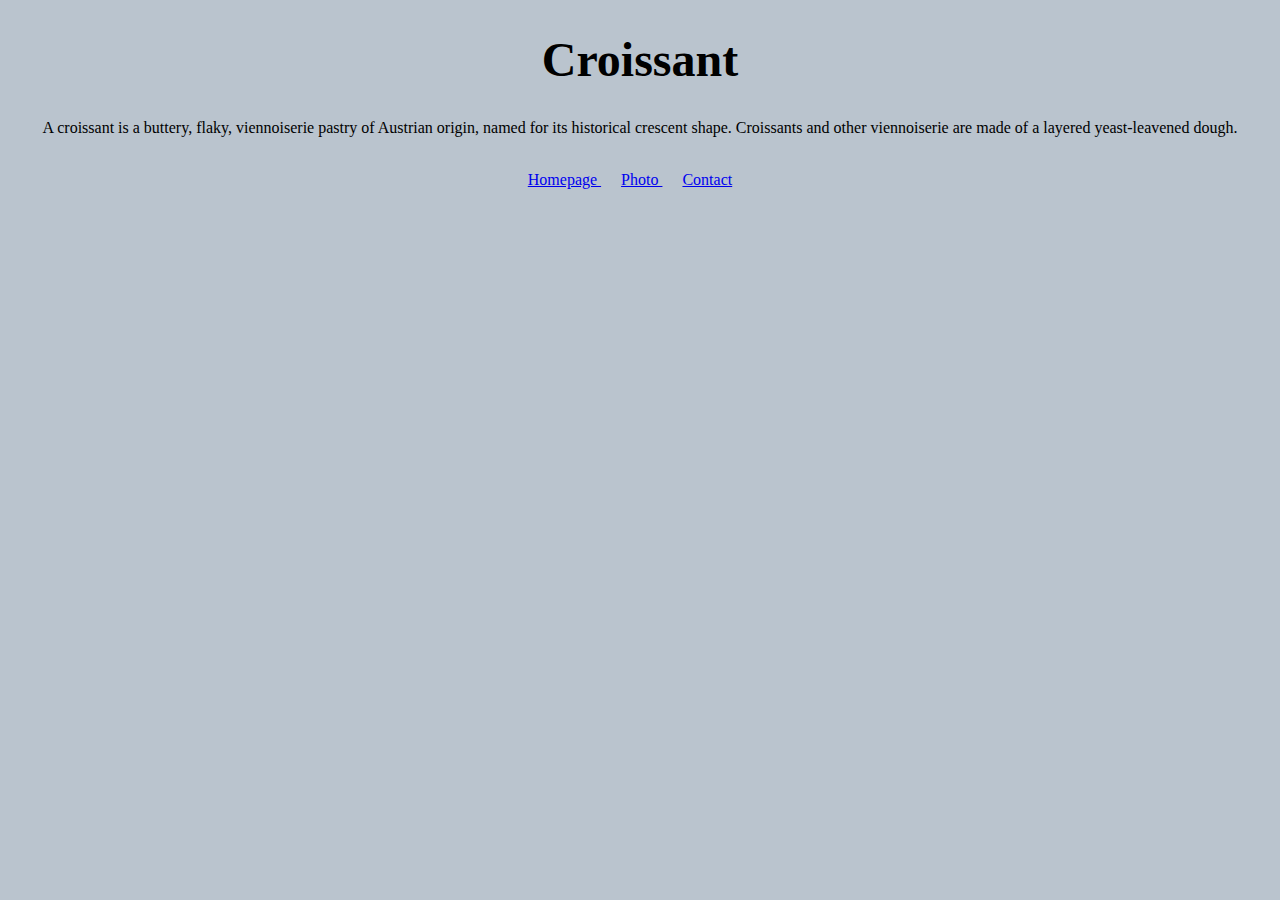
<file: index.html>
<!DOCTYPE html>
<html lang="en">
  <head>
    <meta charset="UTF-8" />
    <meta
      name="desciption"
      content="this page tell you about Croissant and how it born, its a legend"
    />
    <meta http-equiv="X-UA-Compatible" content="IE=edge" />
    <meta name="viewport" content="width=device-width, initial-scale=1.0" />
    <link rel="stylesheet" href="/css/style.css" />
    <title>Croissant - Croissant everyday</title>
  </head>
  <body>
    <h1>Croissant</h1>
    <p>
      A croissant is a buttery, flaky, viennoiserie pastry of Austrian origin,
      named for its historical crescent shape. Croissants and other viennoiserie
      are made of a layered yeast-leavened dough.
    </p>
    <br />
    <footer>
      <a href="/" title="home"> Homepage </a>
      <a href="/photo.html" title="photo-crossant"> Photo </a>
      <a href="/contact.html" title="contact"> Contact </a>
    </footer>
  </body>
</html>
</file>
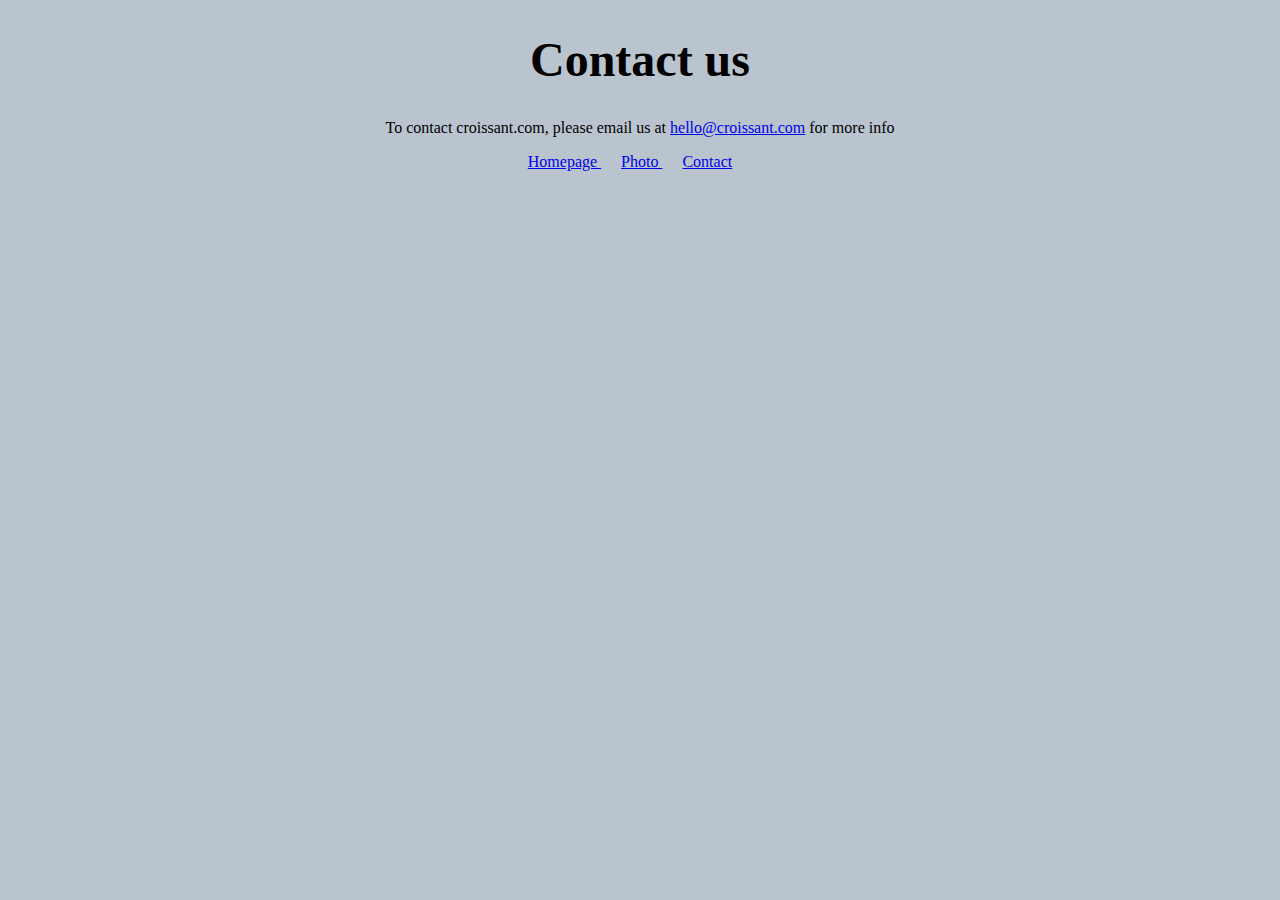
<file: contact.html>
<!DOCTYPE html>
<html lang="en">
  <head>
    <meta charset="UTF-8" />
    <meta name="desciption" content="Croissant contact to order easily" />
    <meta http-equiv="X-UA-Compatible" content="IE=edge" />
    <meta name="viewport" content="width=device-width, initial-scale=1.0" />
    <link rel="stylesheet" href="/css/style.css" />
    <title>How to Order - Croissant everyday</title>
  </head>
  <body>
    <h1>Contact us</h1>
    <p>
      To contact croissant.com, please email us at
      <a href="#">hello@croissant.com</a> for more info
    </p>
    <footer>
      <a href="/" title="home"> Homepage </a>
      <a href="/photo.html" title="photo-crossant"> Photo </a>
      <a href="/contact.html" title="contact"> Contact </a>
    </footer>
  </body>
</html>
</file>
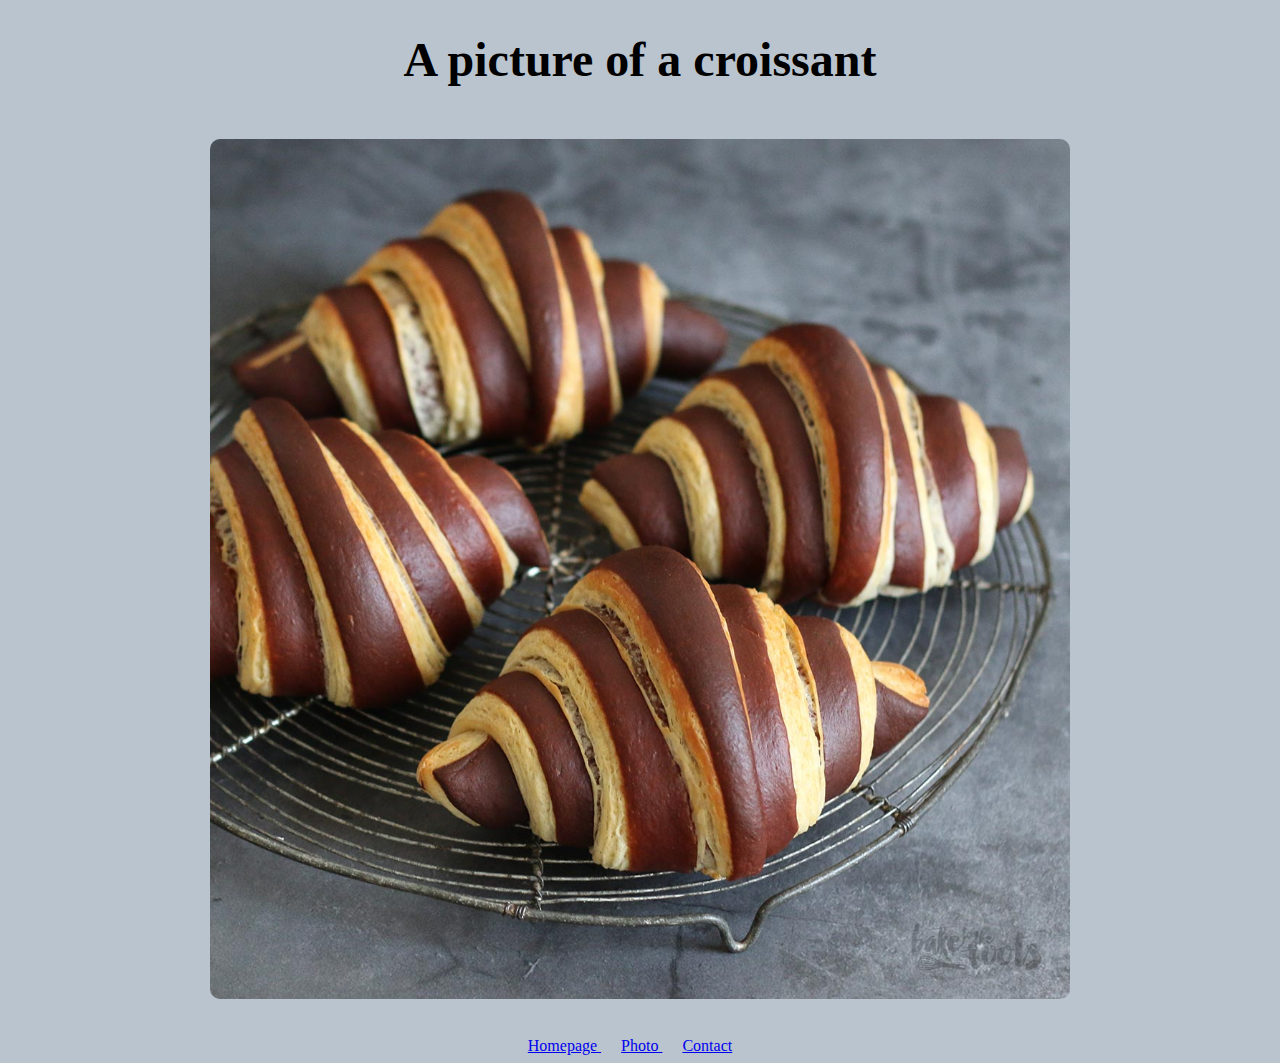
<file: photo.html>
<!DOCTYPE html>
<html lang="en">
  <head>
    <meta charset="UTF-8" />
    <meta
      name="desciption"
      content="this page show you how good our Croissant can be"
    />
    <meta http-equiv="X-UA-Compatible" content="IE=edge" />
    <meta name="viewport" content="width=device-width, initial-scale=1.0" />
    <link rel="stylesheet" href="/css/style.css" />
    <title>photo of our pastry - Croissant everyday</title>
  </head>
  <body>
    <h1>A picture of a croissant</h1>

    <div class="pastry">
      <img
        src="/images/Chocolate-Croissants.jpg"
        alt="Croissant with chocolate"
        class="chocolate"
      />
    </div>

    <br />
    <footer>
      <a href="/" title="home"> Homepage </a>
      <a href="/photo.html" title="photo-crossant"> Photo </a>
      <a href="/contact.html" title="contact"> Contact </a>
    </footer>
  </body>
</html>
</file>
<file: css/style.css>
body {
  background: #bac4ce;
}
h1 {
  font-size: 48px;
}
h1,
p {
  text-align: center;
  display: block;
}

footer {
  text-align: center;
  display: block;
}
footer a {
  margin-right: 20px;
}
.pastry {
  padding: 20px;
  display: flex;
}
.chocolate {
  border-radius: 10px;
  max-width: 860px;
  margin: auto;
}
</file>
